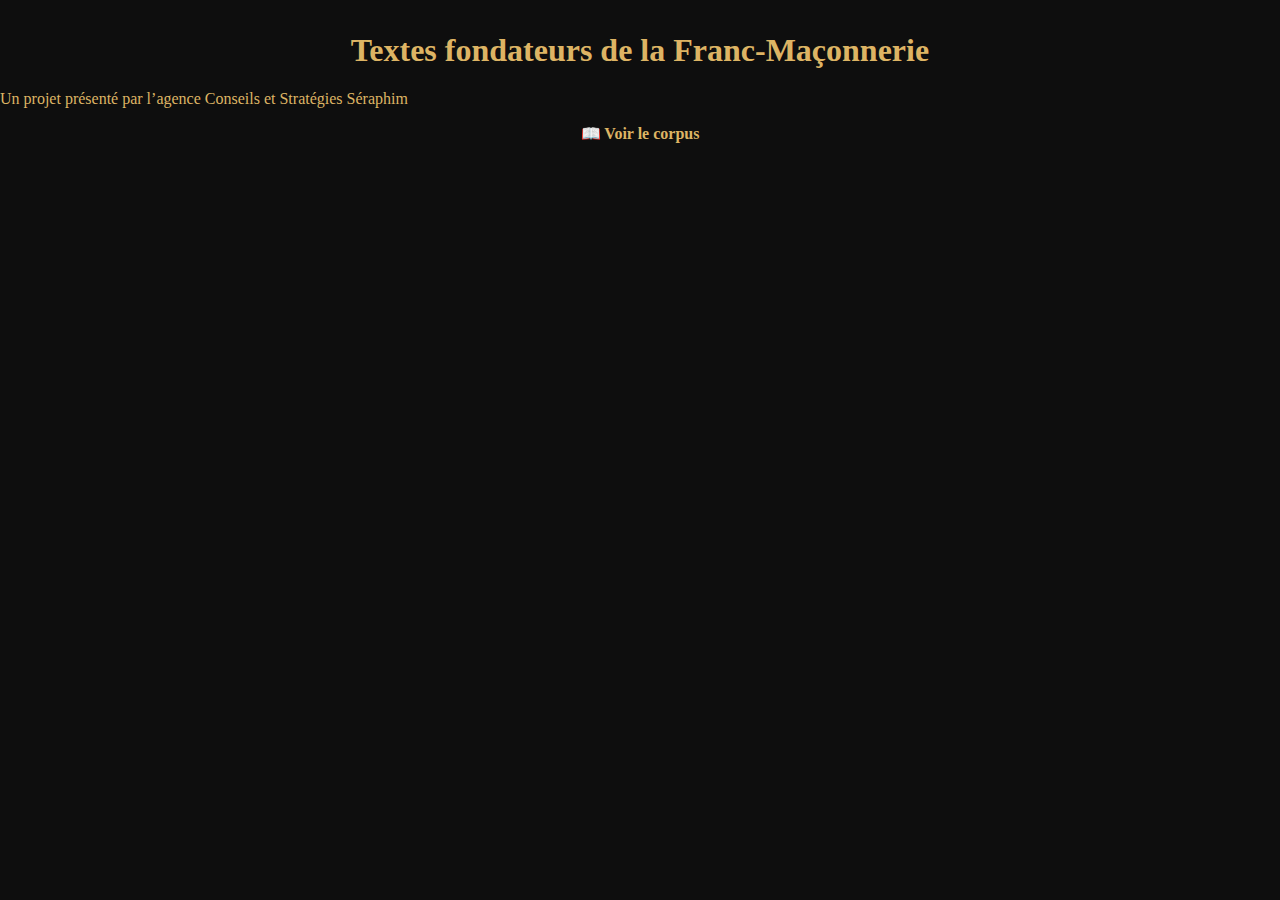
<file: index.html>
<!DOCTYPE html>
<html lang="fr">
<head>
<meta charset="UTF-8">
<title>Textes Maçonniques</title>
<link rel="stylesheet" href="Css/style.css">
</head>
<body>
<header>
<h1>Textes fondateurs de la Franc-Maçonnerie</h1>
<p>Un projet présenté par l’agence Conseils et Stratégies Séraphim</p>
<nav>
<ul>
<li><a href="corpus.html">📖 Voir le corpus</a></li>
</ul>
</nav>
</header>
</body>
</html>
</file>
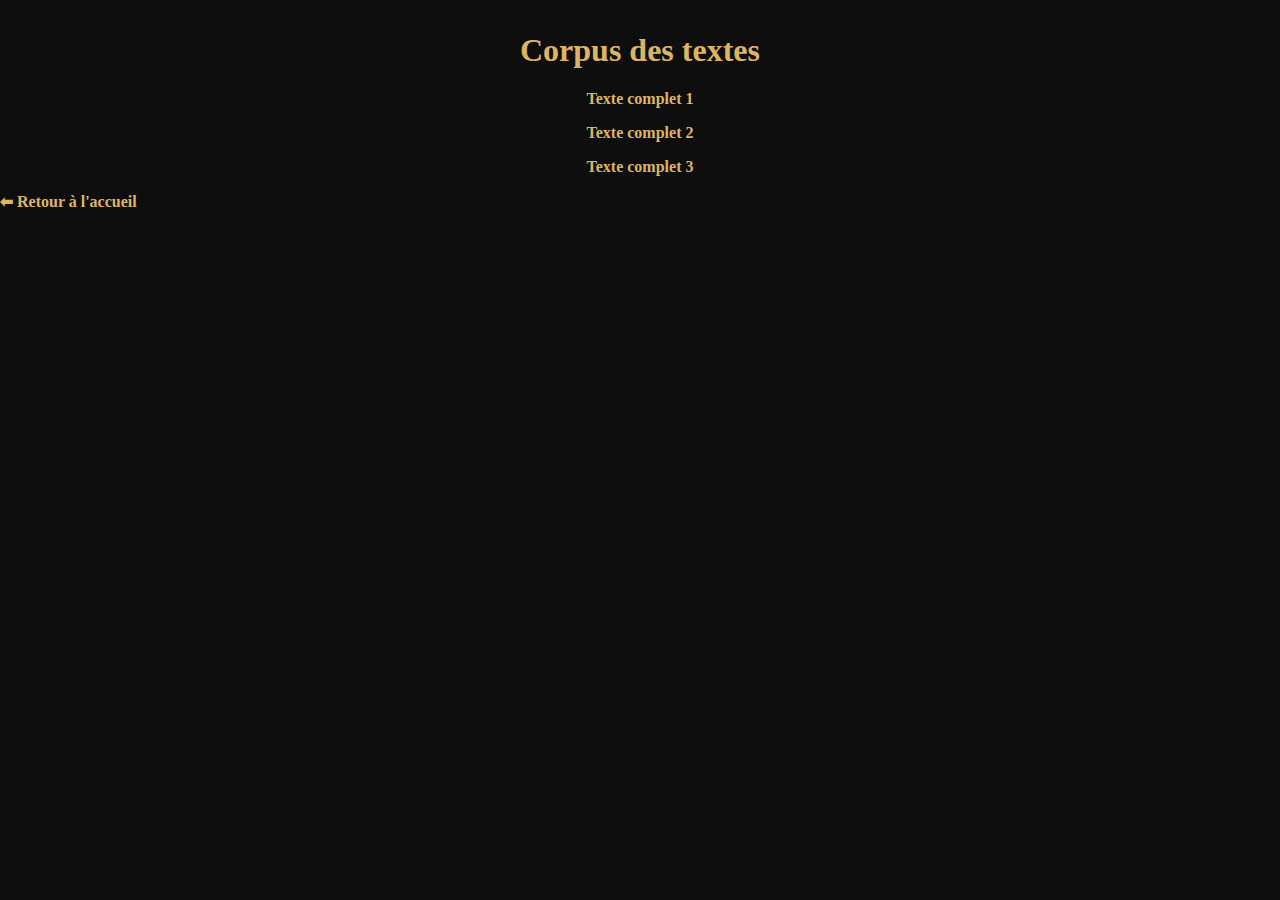
<file: corpus.html>
<!DOCTYPE html>
<html lang="fr">
<head>
<meta charset="UTF-8">
<title>Corpus Maçonnique</title>
<link rel="stylesheet" href="Css/style.css">
</head>
<body>
<main>
<h1>Corpus des textes</h1>
<ul>
  <li><a href="Textes/text.html">Texte complet 1</a></li>
  <li><a href="Textes/text2.html">Texte complet 2</a></li>
  <li><a href="Textes/text3.html">Texte complet 3</a></li>
</ul>
<a href="index.html">⬅ Retour à l'accueil</a>
</main>
</body>
</html>
</file>
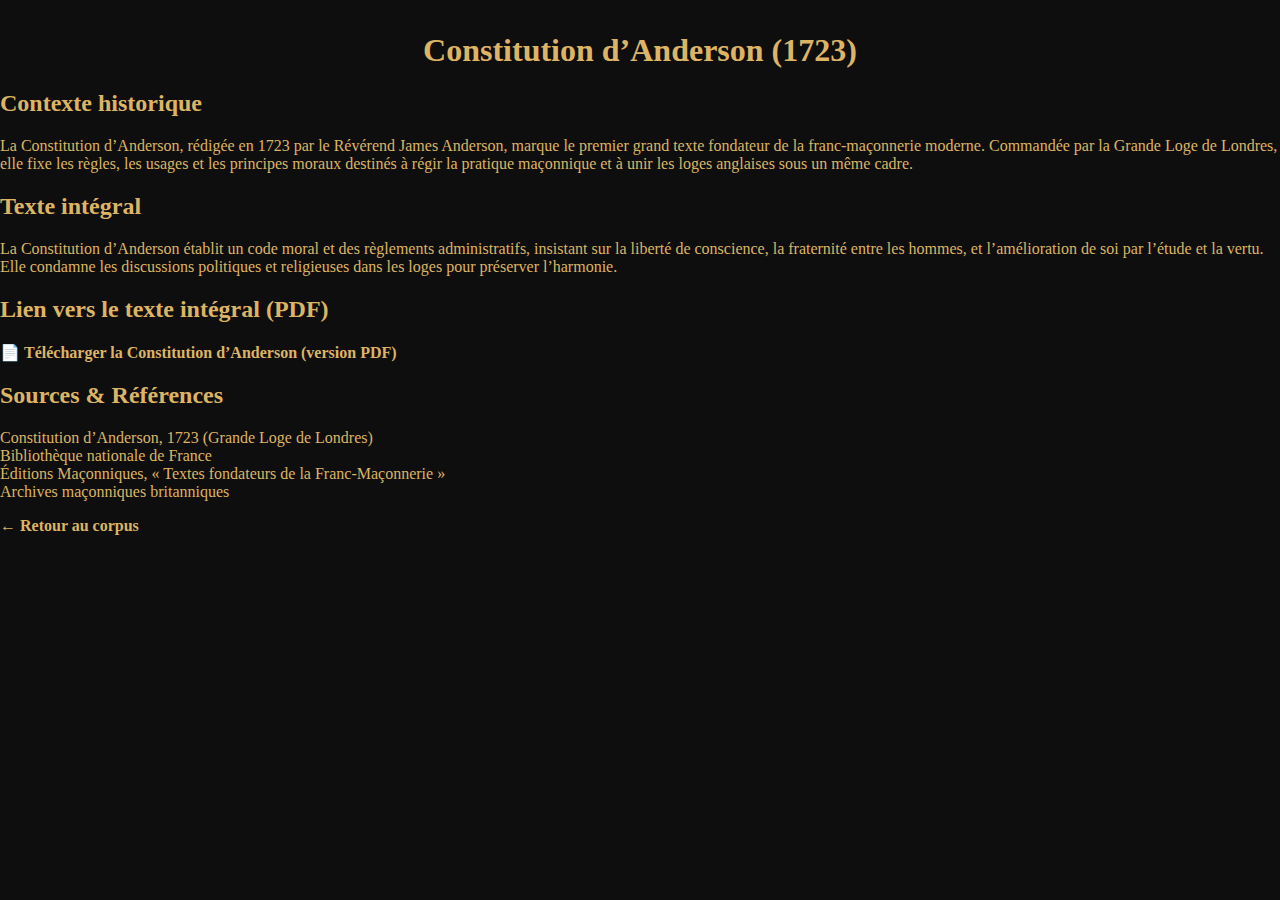
<file: Textes/text.html>
<!DOCTYPE html>
<html lang="fr">
<head>
<meta charset="UTF-8">
<title>Constitution d’Anderson (1723)</title>
<link rel="stylesheet" href="../Css/style.css">
</head>
<body>
<main>
<h1>Constitution d’Anderson (1723)</h1>

<h2>Contexte historique</h2>
<p>La Constitution d’Anderson, rédigée en 1723 par le Révérend James Anderson, marque le premier grand texte fondateur de la franc-maçonnerie moderne. Commandée par la Grande Loge de Londres, elle fixe les règles, les usages et les principes moraux destinés à régir la pratique maçonnique et à unir les loges anglaises sous un même cadre.</p>

<h2>Texte intégral</h2>
<p>La Constitution d’Anderson établit un code moral et des règlements administratifs, insistant sur la liberté de conscience, la fraternité entre les hommes, et l’amélioration de soi par l’étude et la vertu. Elle condamne les discussions politiques et religieuses dans les loges pour préserver l’harmonie.</p>

<h2>Lien vers le texte intégral (PDF)</h2>
<p>
📄 <a href="../Docs/constitution_anderson.pdf" target="_blank">Télécharger la Constitution d’Anderson (version PDF)</a></p>

<h2>Sources & Références</h2>
<p>
Constitution d’Anderson, 1723 (Grande Loge de Londres)<br>
Bibliothèque nationale de France<br>
Éditions Maçonniques, « Textes fondateurs de la Franc-Maçonnerie »<br>
Archives maçonniques britanniques
</p>

<p><a href="../corpus.html">← Retour au corpus</a></p>

</main>
</body>
</html>
</file>
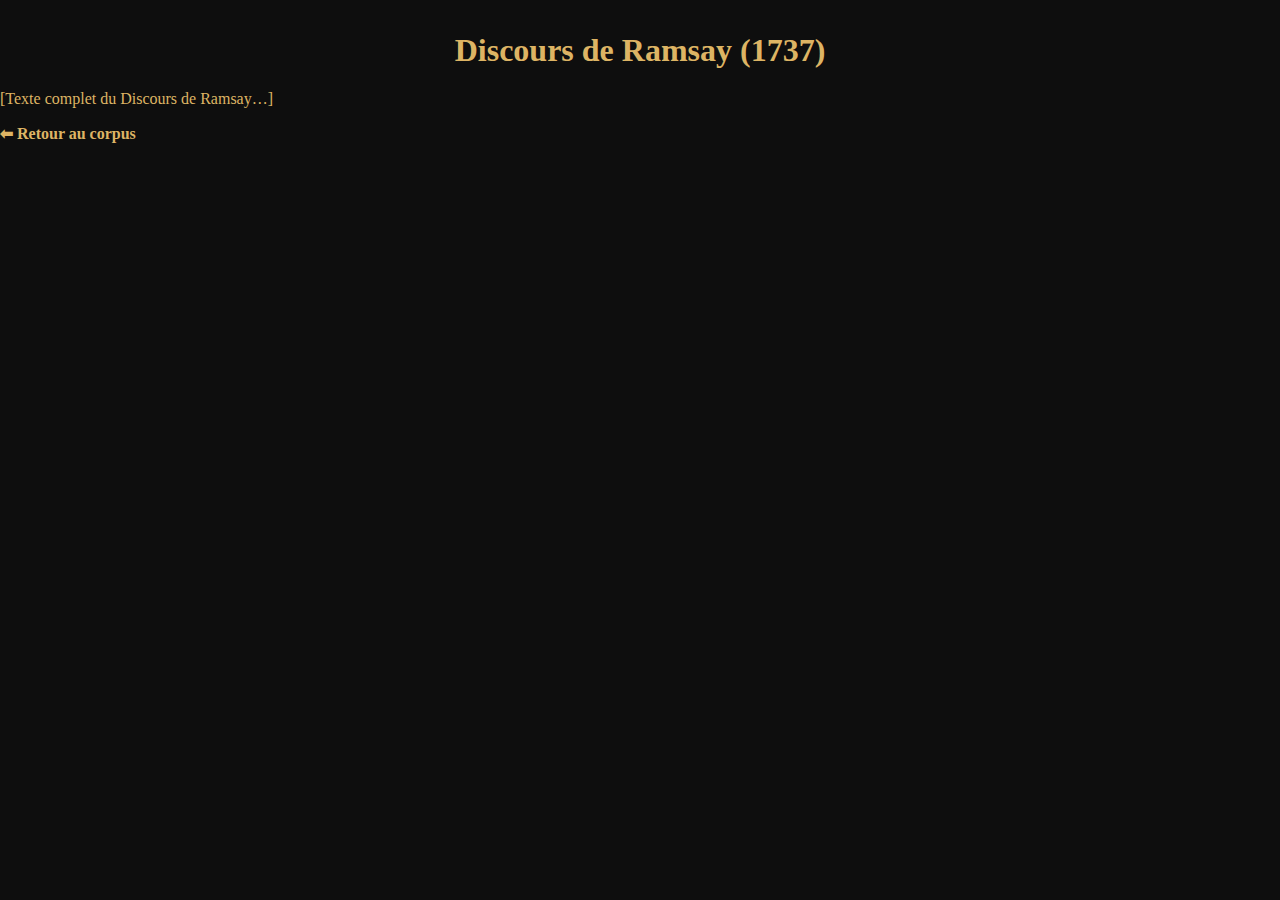
<file: Textes/text2.html>
<!DOCTYPE html>
<html lang="fr">
<head><meta charset="UTF-8"><title>Discours de Ramsay (1737)</title>
<link rel="stylesheet" href="../Css/style.css"></head>
<body><main>
<h1>Discours de Ramsay (1737)</h1>
<p>[Texte complet du Discours de Ramsay…]</p>
<a href="../corpus.html">⬅ Retour au corpus</a>
</main></body></html>
</file>
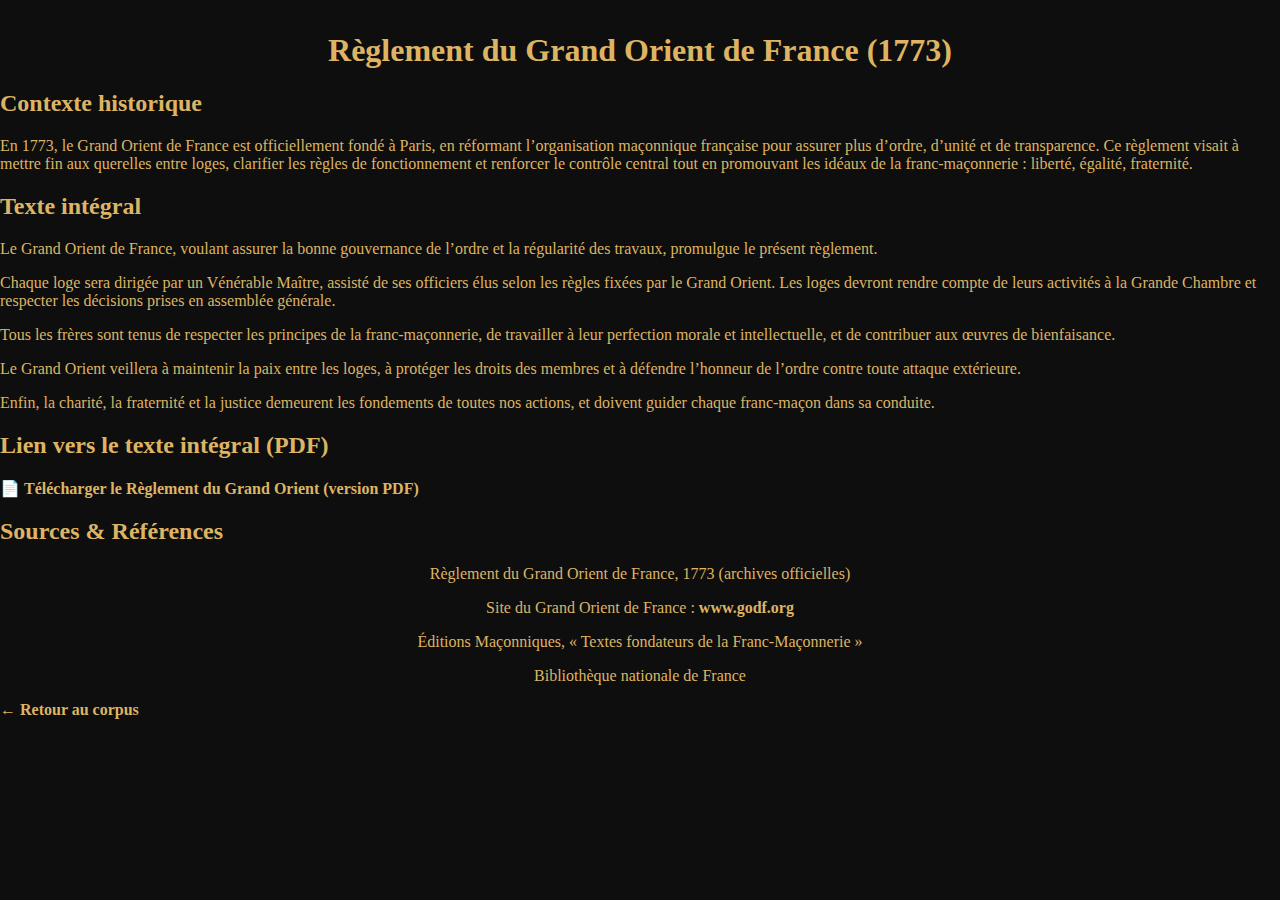
<file: Textes/text3.html>
<!DOCTYPE html>
<html lang="fr">
<head>
<meta charset="UTF-8">
<title>Règlement du Grand Orient (1773)</title>
<link rel="stylesheet" href="../Css/style.css">
</head>
<body>
<main>
<h1>Règlement du Grand Orient de France (1773)</h1>

<h2>Contexte historique</h2>
<p>
En 1773, le Grand Orient de France est officiellement fondé à Paris, en réformant l’organisation maçonnique française pour assurer plus d’ordre, d’unité et de transparence. Ce règlement visait à mettre fin aux querelles entre loges, clarifier les règles de fonctionnement et renforcer le contrôle central tout en promouvant les idéaux de la franc-maçonnerie : liberté, égalité, fraternité.
</p>

<h2>Texte intégral</h2>

<p>
Le Grand Orient de France, voulant assurer la bonne gouvernance de l’ordre et la régularité des travaux, promulgue le présent règlement.  
</p>

<p>
Chaque loge sera dirigée par un Vénérable Maître, assisté de ses officiers élus selon les règles fixées par le Grand Orient. Les loges devront rendre compte de leurs activités à la Grande Chambre et respecter les décisions prises en assemblée générale.
</p>

<p>
Tous les frères sont tenus de respecter les principes de la franc-maçonnerie, de travailler à leur perfection morale et intellectuelle, et de contribuer aux œuvres de bienfaisance.
</p>

<p>
Le Grand Orient veillera à maintenir la paix entre les loges, à protéger les droits des membres et à défendre l’honneur de l’ordre contre toute attaque extérieure.
</p>

<p>
Enfin, la charité, la fraternité et la justice demeurent les fondements de toutes nos actions, et doivent guider chaque franc-maçon dans sa conduite.
</p>

<h2>Lien vers le texte intégral (PDF)</h2>
<p>
📄 <a href="https://www.fm-fr.org/docs/reglement-grand-orient.pdf" target="_blank">
Télécharger le Règlement du Grand Orient (version PDF)</a>
</p>

<h2>Sources & Références</h2>
<ul>
  <li>Règlement du Grand Orient de France, 1773 (archives officielles)</li>
  <li>Site du Grand Orient de France : <a href="https://emmanueldasdo.github.io/franc-maconnerie-tei/Docs/reglement_grand_orient.pdf" target="_blank">www.godf.org</a></li>
  <li>Éditions Maçonniques, « Textes fondateurs de la Franc-Maçonnerie »</li>
  <li>Bibliothèque nationale de France</li>
</ul>

<a href="../corpus.html">← Retour au corpus</a>

</main>
</body>
</html>
</file>
<file: Css/style.css>
body {
background-color: #0e0e0e;
color: #ddb464;
font-family: 'Lora', serif;
margin: 0;
padding: 0;
}
h1 {
font-family: 'Playfair Display', serif;
text-align: center;
margin-top: 1em;
}
ul {
list-style: none;
padding: 0;
text-align: center;
}
li {
margin: 1em 0;
}
a {
color: #ddb464;
text-decoration: none;
font-weight: bold;
}
</file>
